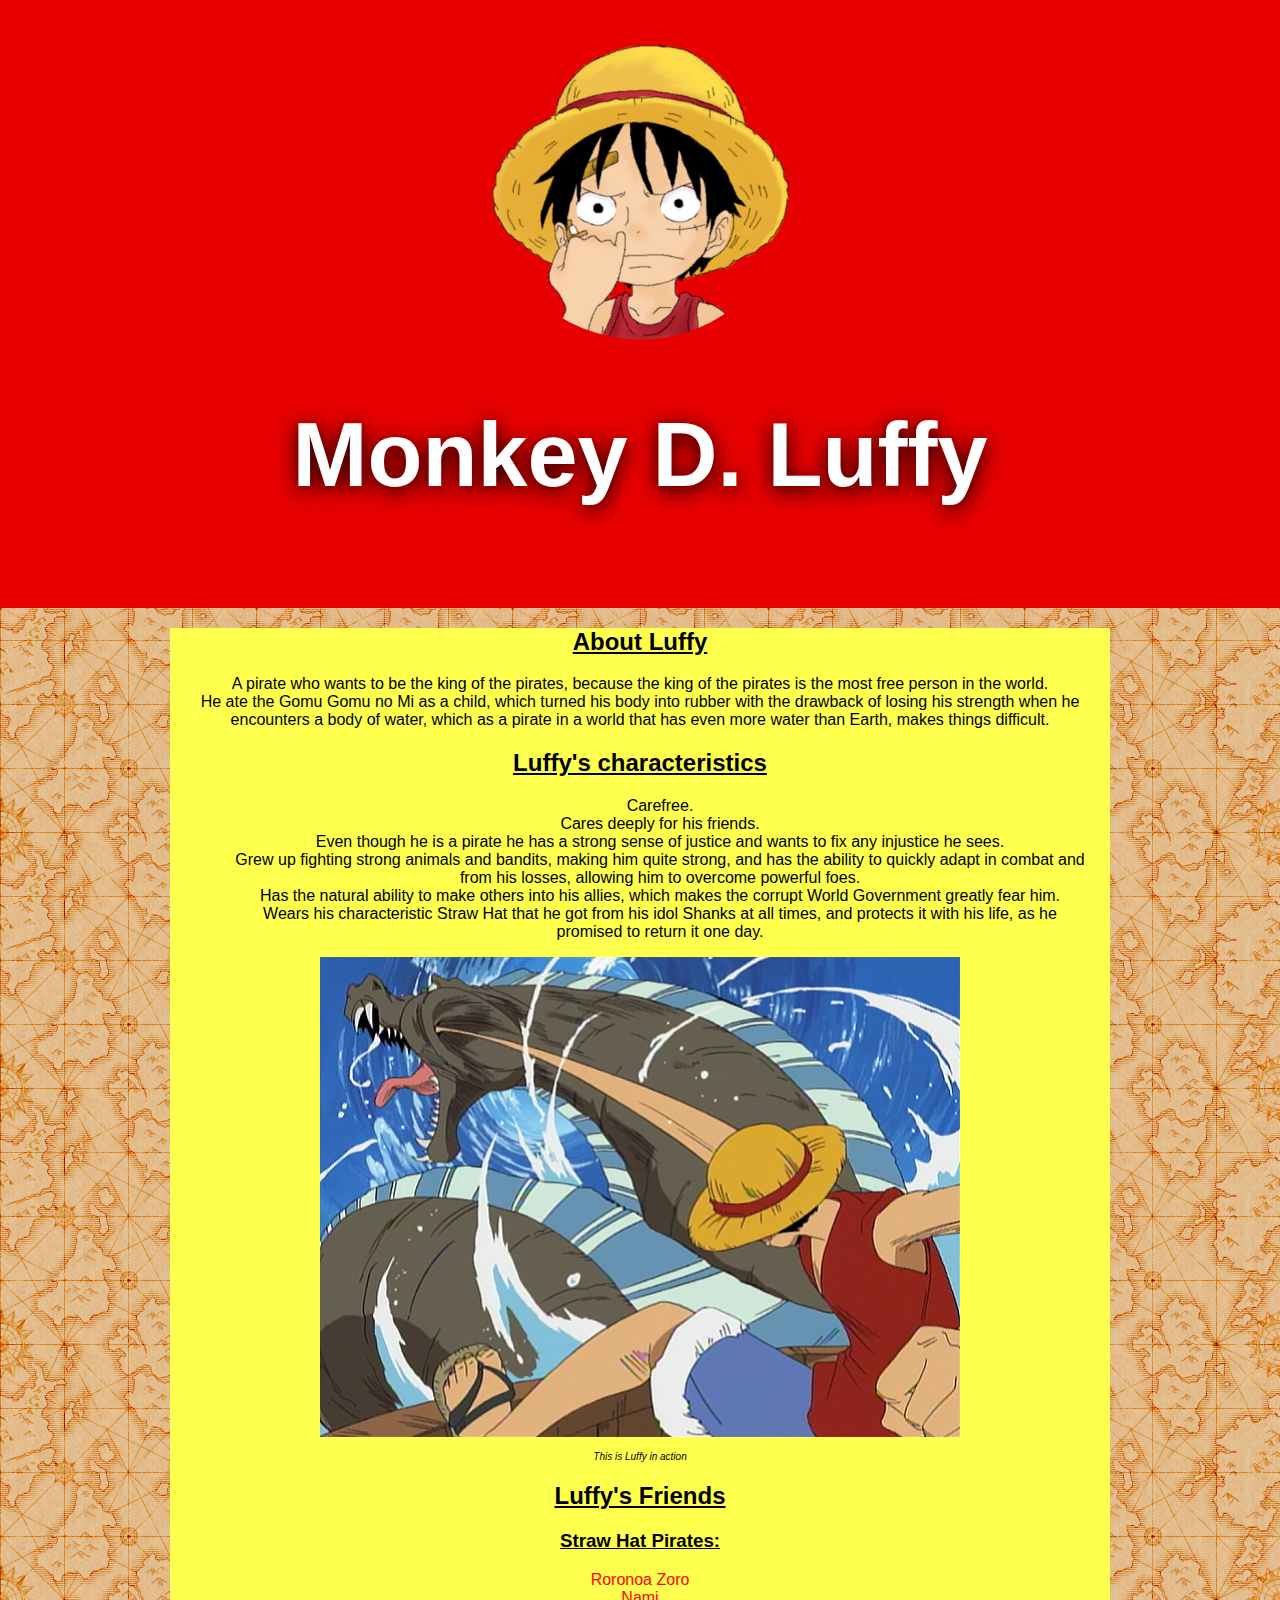
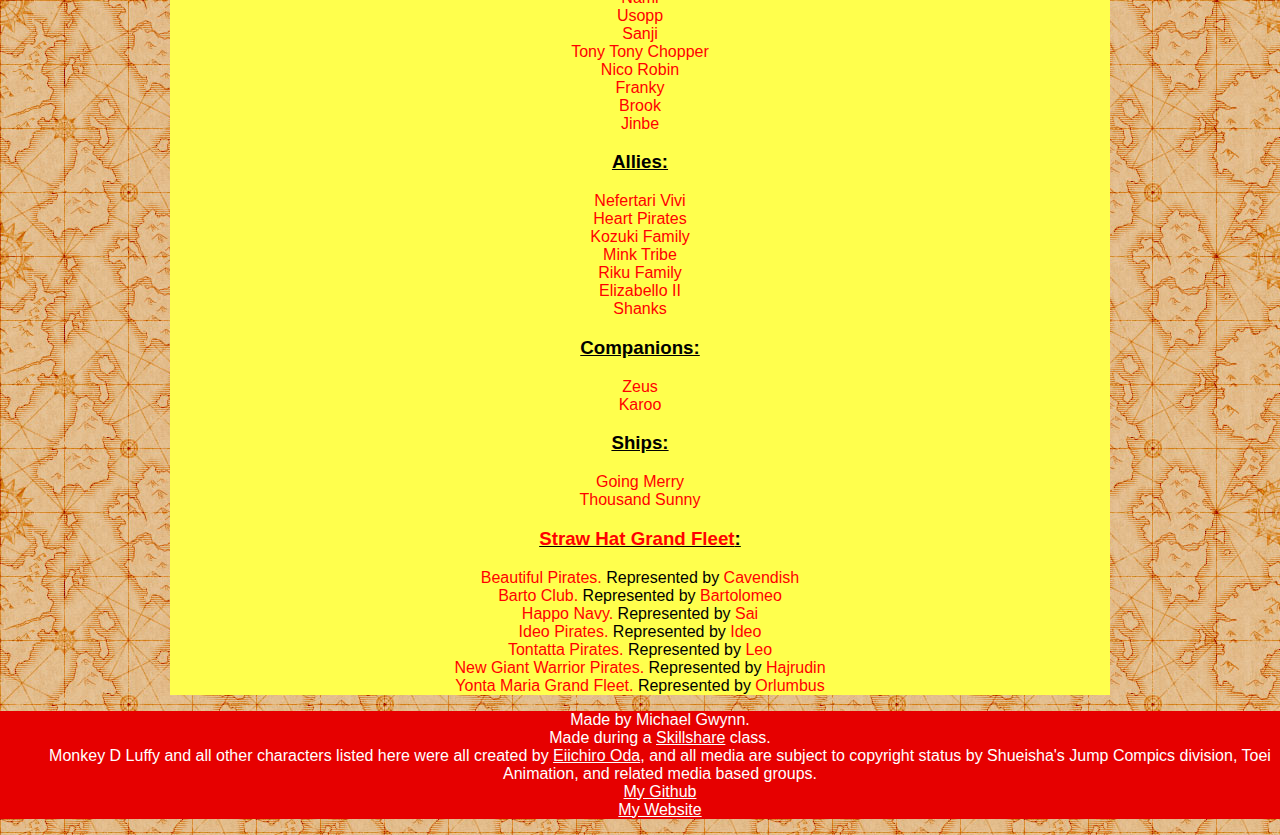
<file: index.html>
<!DOCTYPE html>
<html>
<head>
	<title>Monkey D. Luffy</title>
	<link rel="stylesheet" type="text/css" href="css/hero.css">
	<script src="https://ajax.googleapis.com/ajax/libs/jquery/3.3.1/jquery.min.js"></script>
</head>
<!-- this is a comment -->
<body>
	<div class="wrapper">
		<header>
			<img src="images/luffy.png">
			<h1>Monkey D. Luffy</h1>
		</header>
		<div class = "content">
			<h2>About Luffy</h2>
			<p>A pirate who wants to be the king of the pirates, because the king of the pirates is the most free person in the world.<br>He ate the Gomu Gomu no Mi as a child, which turned his body into rubber with the drawback of losing his strength when he encounters a body of water, which as a pirate in a world that has even more water than Earth, makes things difficult.</p>
			<h2>Luffy's characteristics</h2>
			<ul>
				<li>Carefree.</li>
				<li>Cares deeply for his friends.</li>
				<li>Even though he is a pirate he has a strong sense of justice and wants to fix any injustice he sees.</li>
				<li>Grew up fighting strong animals and bandits, making him quite strong, and has the ability to quickly adapt in combat and from his losses, allowing him to overcome powerful foes.</li>
				<li>Has the natural ability to make others into his allies, which makes the corrupt World Government greatly fear him.</li>
				<li>Wears his characteristic Straw Hat that he got from his idol Shanks at all times, and protects it with his life, as he promised to return it one day.</li>
			</ul>
			<img class="big-image"src="images/Gomu_Gomu_no_Pistol.png">
			<p class="caption">This is Luffy in action</p>
			<h2>Luffy's Friends</h2>
			<h3>Straw Hat Pirates:</h3>
				<li><a href="http://onepiece.wikia.com/wiki/Roronoa_Zoro" target="_blank">Roronoa Zoro</a></li>
				<li><a href="http://onepiece.wikia.com/wiki/Nami" target="_blank">Nami</a></li>
				<li><a href="http://onepiece.wikia.com/wiki/Usopp" target="_blank">Usopp</a></li>
				<li><a href="http://onepiece.wikia.com/wiki/Sanji" target="_blank">Sanji</a></li>
				<li><a href="http://onepiece.wikia.com/wiki/Tony_Tony_Chopper" target="_blank">Tony Tony Chopper</a></li>
				<li><a href="http://onepiece.wikia.com/wiki/Nico_Robin" target="_blank">Nico Robin</a></li>
				<li><a href="http://onepiece.wikia.com/wiki/Franky" target="_blank">Franky</a></li>
				<li><a href="http://onepiece.wikia.com/wiki/Brook" target="_blank">Brook</a></li>
				<li><a href="http://onepiece.wikia.com/wiki/Jinbe" target="_blank">Jinbe</a></li>
			<h3>Allies:</h3>
				<li><a href="http://onepiece.wikia.com/wiki/Nefertari_Vivi" target="_blank">Nefertari Vivi</a></li>
				<li><a href="http://onepiece.wikia.com/wiki/Heart_Pirates" target="_blank">Heart Pirates</a></li>
				<li><a href="http://onepiece.wikia.com/wiki/Kozuki_Family" target="_blank">Kozuki Family</a></li>
				<li><a href="http://onepiece.wikia.com/wiki/Mink_Tribe" target="_blank">Mink Tribe</a></li>
				<li><a href="http://onepiece.wikia.com/wiki/Riku_Family" target="_blank">Riku Family</a></li>
				<li><a href="http://onepiece.wikia.com/wiki/Elizabello_II" target="_blank">Elizabello II</a></li>
				<li><a href="http://onepiece.wikia.com/wiki/Shanks" target="_blank">Shanks</a></li>
			<h3>Companions:</h3>
				<li><a href="http://onepiece.wikia.com/wiki/Zeus" target="_blank">Zeus</a></li>
				<li><a href="http://onepiece.wikia.com/wiki/Karoo" target="_blank">Karoo</a></li>
			<h3>Ships:</h3>
				<li><a href="http://onepiece.wikia.com/wiki/Going_Merry" target="_blank">Going Merry</a></li>
				<li><a href="http://onepiece.wikia.com/wiki/Thousand_Sunny" target="_blank">Thousand Sunny</a></li>
			<h3><a href="http://onepiece.wikia.com/wiki/Straw_Hat_Grand_Fleet" target="_blank">Straw Hat Grand Fleet</a>:</h3>
				<li><a href="http://onepiece.wikia.com/wiki/Beautiful_Pirates" target="_blank">Beautiful Pirates.</a> Represented by <a href="http://onepiece.wikia.com/wiki/Cavendish" target="_blank">Cavendish</a></li>
				<li><a href="http://onepiece.wikia.com/wiki/Barto_Club" target="_blank">Barto Club.</a> Represented by <a href="http://onepiece.wikia.com/wiki/Bartolomeo" target="_blank">Bartolomeo</a></li>
				<li><a href="http://onepiece.wikia.com/wiki/Happo_Navy" target="_blank">Happo Navy.</a> Represented by <a href="http://onepiece.wikia.com/wiki/Sai" target="_blank">Sai</a></li>
				<li><a href="http://onepiece.wikia.com/wiki/Ideo_Pirates" target="_blank">Ideo Pirates.</a> Represented by <a href="http://onepiece.wikia.com/wiki/Ideo" target="_blank">Ideo</a></li>
				<li><a href="http://onepiece.wikia.com/wiki/Tontatta_Pirates" target="_blank">Tontatta Pirates.</a> Represented by <a href="http://onepiece.wikia.com/wiki/Leo" target="_blank">Leo</a></li>
				<li><a href="http://onepiece.wikia.com/wiki/New_Giant_Warrior_Pirates" target="_blank">New Giant Warrior Pirates.</a> Represented by <a href="http://onepiece.wikia.com/wiki/Hajrudin" target="_blank">Hajrudin</a></li>
				<li><a href="http://onepiece.wikia.com/wiki/Yonta_Maria_Grand_Fleet" target="_blank">Yonta Maria Grand Fleet.</a> Represented by <a href="http://onepiece.wikia.com/wiki/Orlumbus" target="_blank">Orlumbus</a></li>
		</div>
		<footer>
			<ul>
				<li>Made by Michael Gwynn.</li>
				<li>Made during a <a href="https://www.skillshare.com/home" target="_blank">Skillshare</a> class.</li>
				<li>Monkey D Luffy and all other characters listed here were all created by <a href="http://onepiece.wikia.com/wiki/Eiichiro_Oda">Eiichiro Oda</a>, and all media are subject to copyright status by Shueisha's Jump Compics division, Toei Animation, and related media based groups.</li>
				<li><a href="https://github.com/jmgwynn" target="_blank">My Github</a></li>
				<li><a href="http://www.michaelgwynngames.com/" target="_blank">My Website</a></li>
			</ul>
		</footer>
	</div>
	<script src="js/scripts.js"></script>
</body>
</html>
</file>
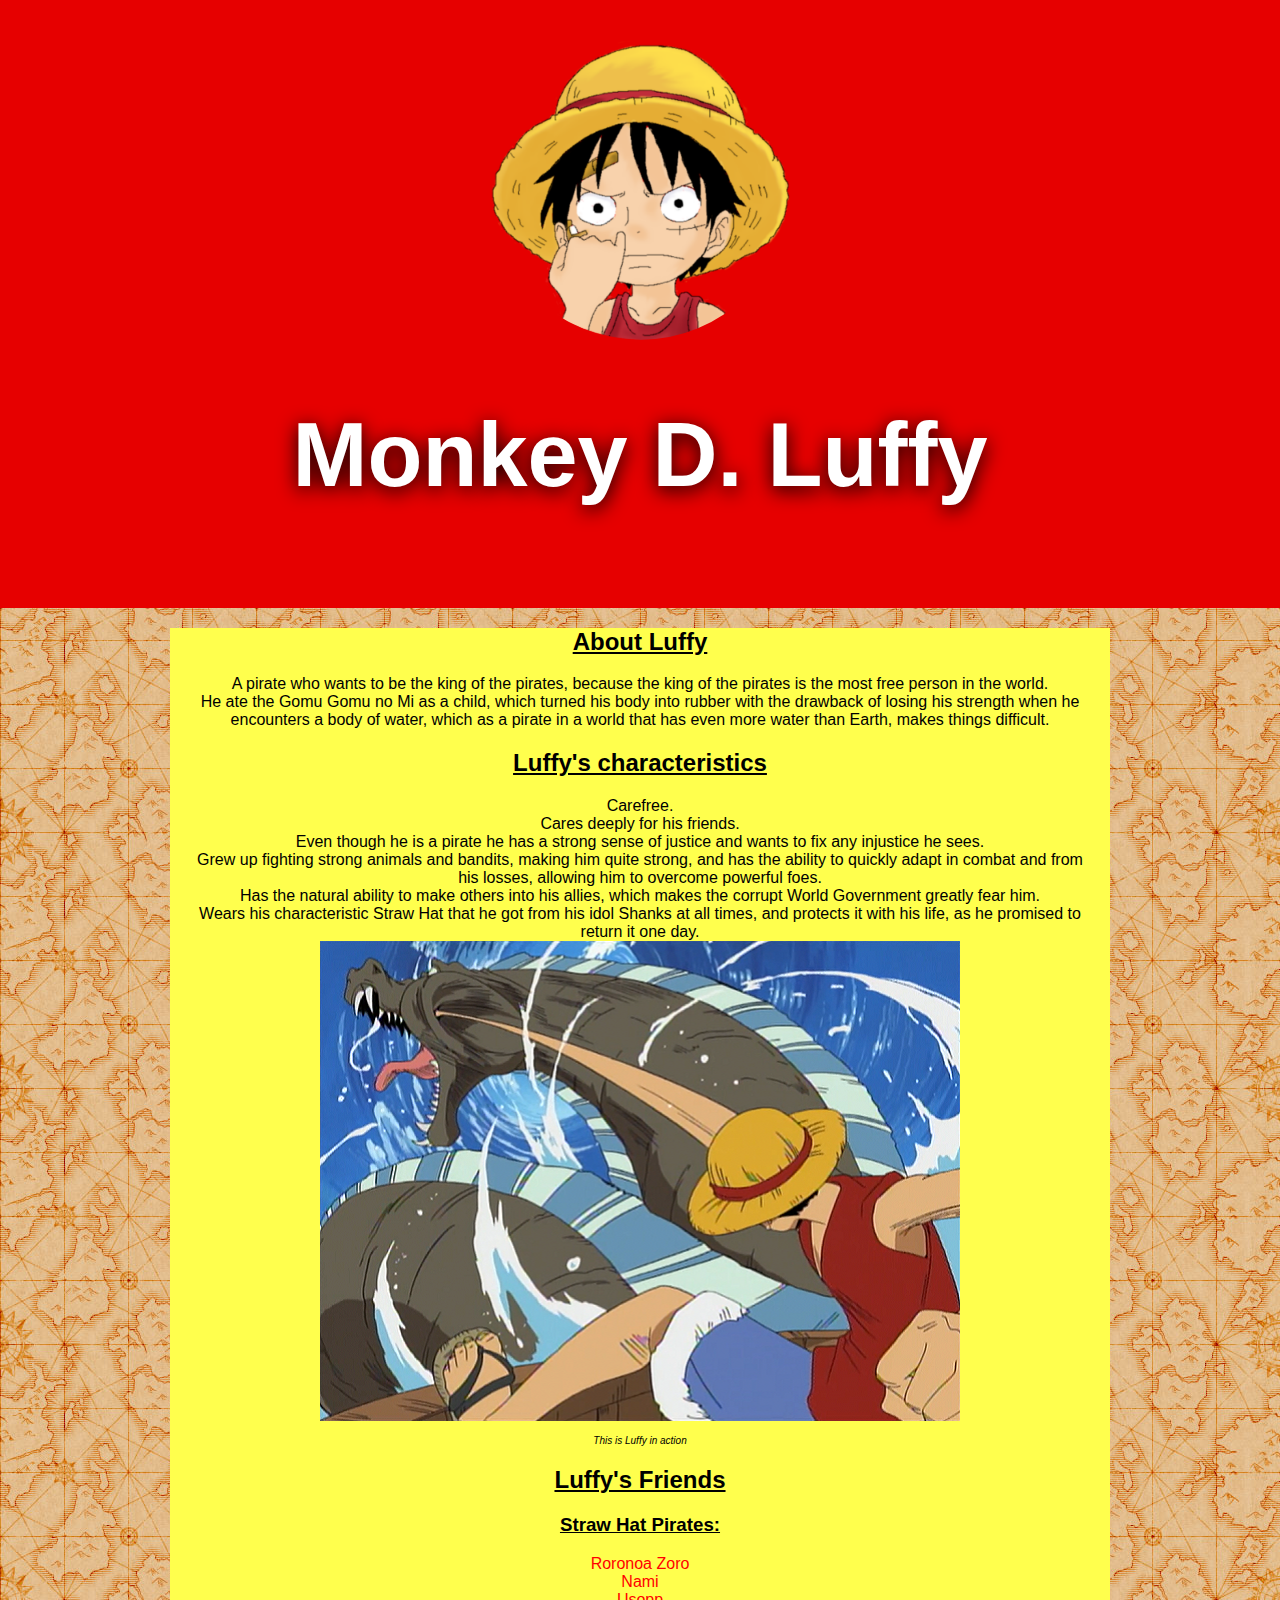
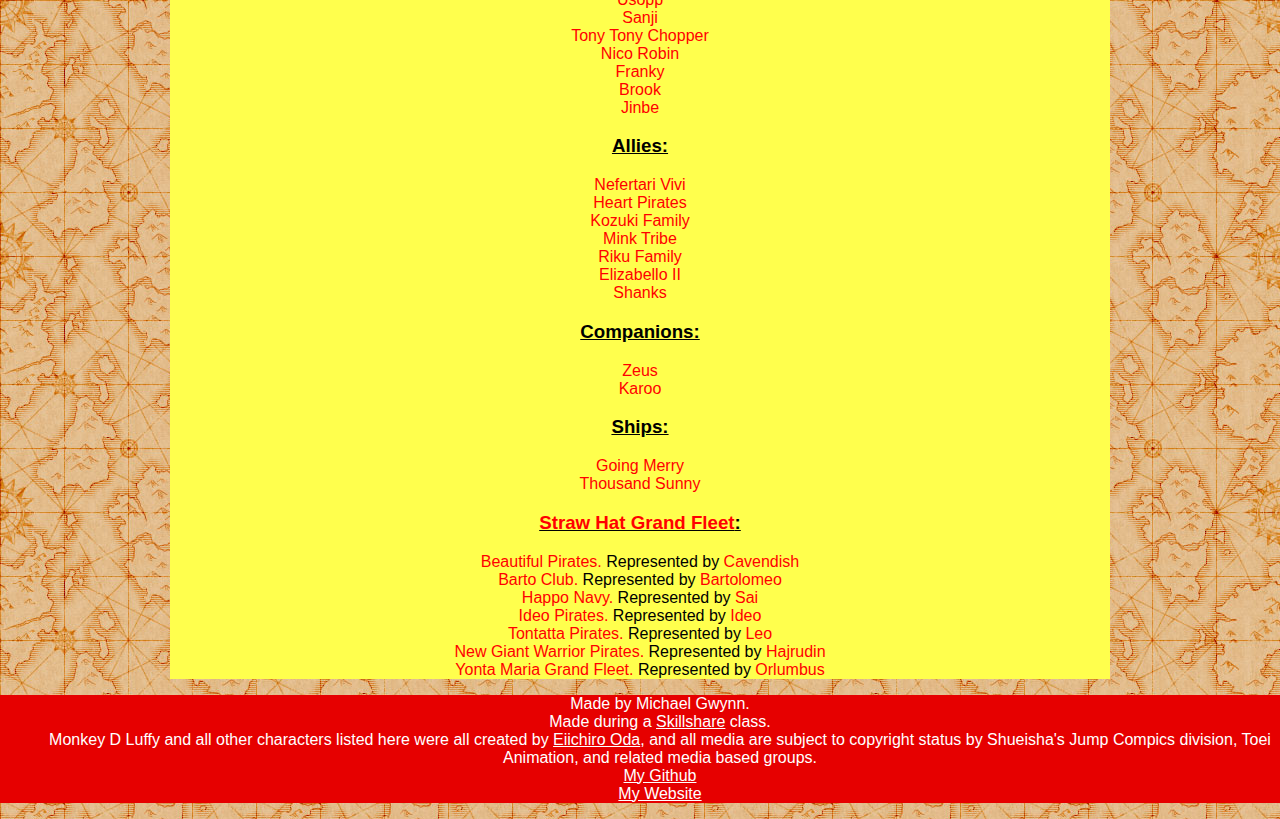
<file: jQuery_Version.html>
<!DOCTYPE html>
<html>
<head>
	<title>Monkey D. Luffy</title>
	<link rel="stylesheet" type="text/css" href="css/hero.css">
	<script src="https://ajax.googleapis.com/ajax/libs/jquery/3.3.1/jquery.min.js"></script>
</head>
<!-- this is a comment -->
<body>
	<div class="wrapper">
		<header>
			<img src="images/luffy.png">
			<h1>Monkey D. Luffy</h1>
		</header>
		<div class = "content">
			<h2 class = "collapsable1">About Luffy</h2>
			<p class = "child1">A pirate who wants to be the king of the pirates, because the king of the pirates is the most free person in the world.<br>He ate the Gomu Gomu no Mi as a child, which turned his body into rubber with the drawback of losing his strength when he encounters a body of water, which as a pirate in a world that has even more water than Earth, makes things difficult.</p>
			<h2 class = "collapsable2">Luffy's characteristics</h2>
				<li class = "child2">Carefree.</li>
				<li class = "child2">Cares deeply for his friends.</li>
				<li class = "child2">Even though he is a pirate he has a strong sense of justice and wants to fix any injustice he sees.</li>
				<li class = "child2">Grew up fighting strong animals and bandits, making him quite strong, and has the ability to quickly adapt in combat and from his losses, allowing him to overcome powerful foes.</li>
				<li class = "child2">Has the natural ability to make others into his allies, which makes the corrupt World Government greatly fear him.</li>
				<li class = "child2">Wears his characteristic Straw Hat that he got from his idol Shanks at all times, and protects it with his life, as he promised to return it one day.</li>
			<img class="big-image child2"src="images/Gomu_Gomu_no_Pistol.png">
			<p class="caption child2">This is Luffy in action</p>
			<h2 class = "collapsable3">Luffy's Friends</h2>
			<h3 class = "collapsable4 child3">Straw Hat Pirates:</h3>
				<li class = "child3 child4"><a href="http://onepiece.wikia.com/wiki/Roronoa_Zoro" target="_blank">Roronoa Zoro</a></li>
				<li class = "child3 child4"><a href="http://onepiece.wikia.com/wiki/Nami" target="_blank">Nami</a></li>
				<li class = "child3 child4"><a href="http://onepiece.wikia.com/wiki/Usopp" target="_blank">Usopp</a></li>
				<li class = "child3 child4"><a href="http://onepiece.wikia.com/wiki/Sanji" target="_blank">Sanji</a></li>
				<li class = "child3 child4"><a href="http://onepiece.wikia.com/wiki/Tony_Tony_Chopper" target="_blank">Tony Tony Chopper</a></li>
				<li class = "child3 child4"><a href="http://onepiece.wikia.com/wiki/Nico_Robin" target="_blank">Nico Robin</a></li>
				<li class = "child3 child4"><a href="http://onepiece.wikia.com/wiki/Franky" target="_blank">Franky</a></li>
				<li class = "child3 child4"><a href="http://onepiece.wikia.com/wiki/Brook" target="_blank">Brook</a></li>
				<li class = "child3 child4"><a href="http://onepiece.wikia.com/wiki/Jinbe" target="_blank">Jinbe</a></li>
			<h3 class = "collapsable5 child3">Allies:</h3>
				<li class = "child3 child5"><a href="http://onepiece.wikia.com/wiki/Nefertari_Vivi" target="_blank">Nefertari Vivi</a></li>
				<li class = "child3 child5"><a href="http://onepiece.wikia.com/wiki/Heart_Pirates" target="_blank">Heart Pirates</a></li>
				<li class = "child3 child5"><a href="http://onepiece.wikia.com/wiki/Kozuki_Family" target="_blank">Kozuki Family</a></li>
				<li class = "child3 child5"><a href="http://onepiece.wikia.com/wiki/Mink_Tribe" target="_blank">Mink Tribe</a></li>
				<li class = "child3 child5"><a href="http://onepiece.wikia.com/wiki/Riku_Family" target="_blank">Riku Family</a></li>
				<li class = "child3 child5"><a href="http://onepiece.wikia.com/wiki/Elizabello_II" target="_blank">Elizabello II</a></li>
				<li class = "child3 child5"><a href="http://onepiece.wikia.com/wiki/Shanks" target="_blank">Shanks</a></li>
			<h3 class = "collapsable6 child3">Companions:</h3>
				<li class = "child3 child6"><a href="http://onepiece.wikia.com/wiki/Zeus" target="_blank">Zeus</a></li>
				<li class = "child3 child6"><a href="http://onepiece.wikia.com/wiki/Karoo" target="_blank">Karoo</a></li>
			<h3 class = "collapsable7 child3">Ships:</h3>
				<li class = "child3 child7"><a href="http://onepiece.wikia.com/wiki/Going_Merry" target="_blank">Going Merry</a></li>
				<li class = "child3 child7"><a href="http://onepiece.wikia.com/wiki/Thousand_Sunny" target="_blank">Thousand Sunny</a></li>
			<h3 class = "collapsable8 child3"><a href="http://onepiece.wikia.com/wiki/Straw_Hat_Grand_Fleet" target="_blank">Straw Hat Grand Fleet</a>:</h3>
				<li class = "child3 child8"><a href="http://onepiece.wikia.com/wiki/Beautiful_Pirates" target="_blank">Beautiful Pirates.</a> Represented by <a href="http://onepiece.wikia.com/wiki/Cavendish" target="_blank">Cavendish</a></li>
				<li class = "child3 child8"><a href="http://onepiece.wikia.com/wiki/Barto_Club" target="_blank">Barto Club.</a> Represented by <a href="http://onepiece.wikia.com/wiki/Bartolomeo" target="_blank">Bartolomeo</a></li>
				<li class = "child3 child8"><a href="http://onepiece.wikia.com/wiki/Happo_Navy" target="_blank">Happo Navy.</a> Represented by <a href="http://onepiece.wikia.com/wiki/Sai" target="_blank">Sai</a></li>
				<li class = "child3 child8"><a href="http://onepiece.wikia.com/wiki/Ideo_Pirates" target="_blank">Ideo Pirates.</a> Represented by <a href="http://onepiece.wikia.com/wiki/Ideo" target="_blank">Ideo</a></li>
				<li class = "child3 child8"><a href="http://onepiece.wikia.com/wiki/Tontatta_Pirates" target="_blank">Tontatta Pirates.</a> Represented by <a href="http://onepiece.wikia.com/wiki/Leo" target="_blank">Leo</a></li>
				<li class = "child3 child8"><a href="http://onepiece.wikia.com/wiki/New_Giant_Warrior_Pirates" target="_blank">New Giant Warrior Pirates.</a> Represented by <a href="http://onepiece.wikia.com/wiki/Hajrudin" target="_blank">Hajrudin</a></li>
				<li class = "child3 child8"><a href="http://onepiece.wikia.com/wiki/Yonta_Maria_Grand_Fleet" target="_blank">Yonta Maria Grand Fleet.</a> Represented by <a href="http://onepiece.wikia.com/wiki/Orlumbus" target="_blank">Orlumbus</a></li>
		</div>
		<footer>
			<ul>
				<li>Made by Michael Gwynn.</li>
				<li>Made during a <a href="https://www.skillshare.com/home" target="_blank">Skillshare</a> class.</li>
				<li>Monkey D Luffy and all other characters listed here were all created by <a href="http://onepiece.wikia.com/wiki/Eiichiro_Oda">Eiichiro Oda</a>, and all media are subject to copyright status by Shueisha's Jump Compics division, Toei Animation, and related media based groups.</li>
				<li><a href="https://github.com/jmgwynn" target="_blank">My Github</a></li>
				<li><a href="http://www.michaelgwynngames.com/" target="_blank">My Website</a></li>
			</ul>
		</footer>
	</div>
	<script src="js/scripts.js"></script>
</body>
</html>
</file>
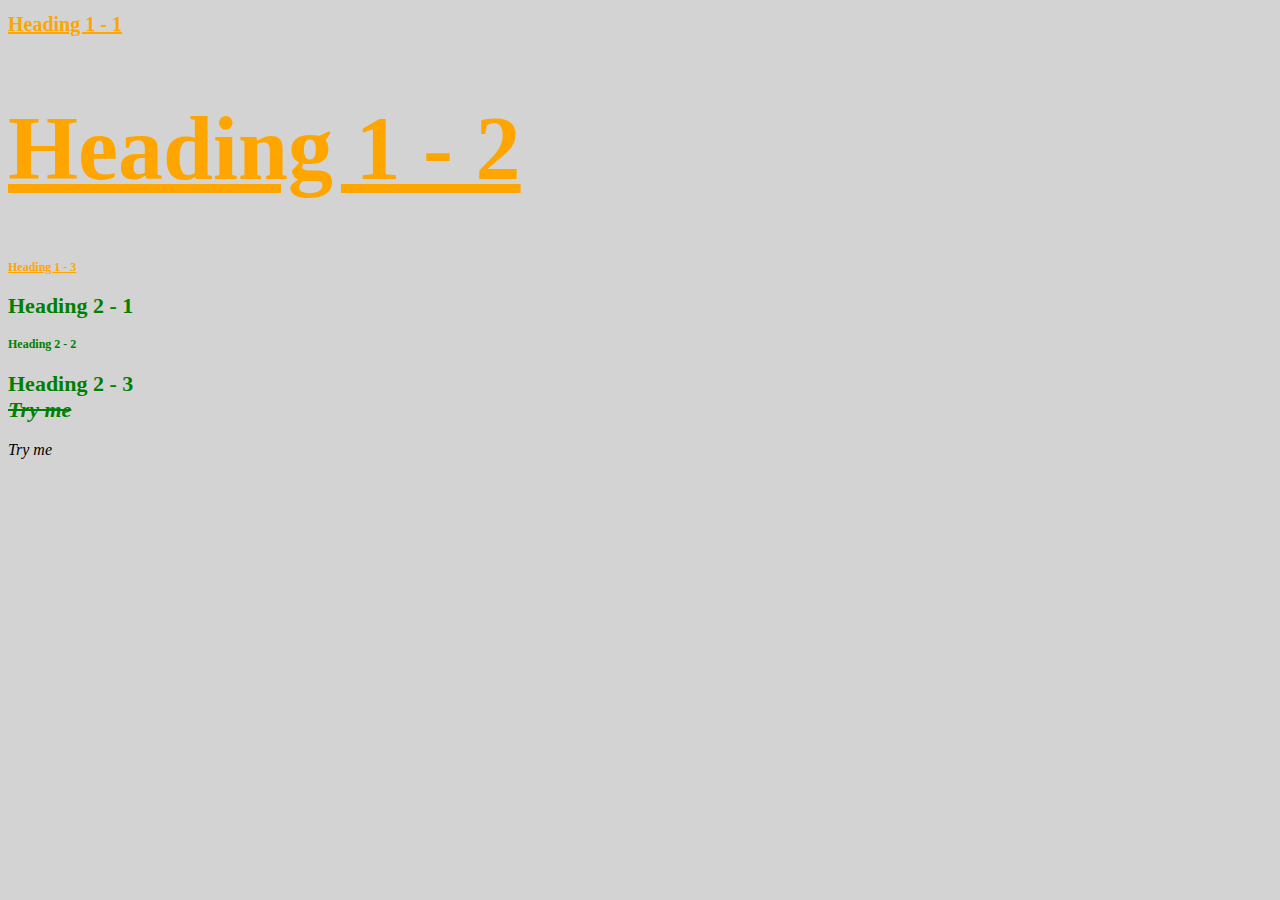
<file: stylish.html>
<!DOCTYPE html>
<html>
<head>
	<title>Stylish</title>
	<link rel="stylesheet" type="text/css" href="css/test.css">
</head>
<body>

<h1 id="first" class="small" style="font-size:20px">Heading 1 - 1</h1>
<h1>Heading 1 - 2</h1>
<h1 class="small">Heading 1 - 3</h1>
<h2>Heading 2 - 1</h2>
<h2 class="small">Heading 2 - 2</h2>
<h2>Heading 2 - 3<br><span>Try me</span></h2>
<span>Try me</span>

</body>
</html>
</file>
<file: css/hero.css>
html, body{
	font-family: Arial, sans-serif;
	margin: 0;
	background-image: url("../images/background.jpg");
}
header{
	text-align: center;
	background-color: #e60000;
	padding: 40px;
}
h1{
	font-size: 90px;
	color: white;
	text-shadow: 0 4px 20px black;
}
header img{
	border-radius: 750px;
	width: 300px;
}
.content{
	text-align: center;
	max-width: 900px;
	margin: 0 auto;
	padding: 0 20px;
	background-color: #ffff4d;
}
a{
	color: red;
	text-decoration: none;
}
p.caption{
	font-size: 10px;
	font-style: italic;
}
li{
	list-style: none;
	padding:0;
	margin: 0;
}
footer{	
	text-align: center;
	background-color: #e60000;
	color: white;
	margin: 0 auto;
}
footer a{
	color: white;
	text-decoration: underline;
}
h2{	
	text-decoration: underline;
}
h3{	
	text-decoration: underline;
}
</file>
<file: css/test.css>
body{
	background-color: lightgrey;
}
h1{
	color: orange;
	font-size: 90px;
	text-decoration: underline;
}
h2{
	color: green;
	font-size: 22px;
}
.small{
	font-size: 12px;
}
#first{
	font-size: 150px;
}
span{
	font-style: italic;
}
h2 span{
	text-decoration: line-through;
}
</file>
